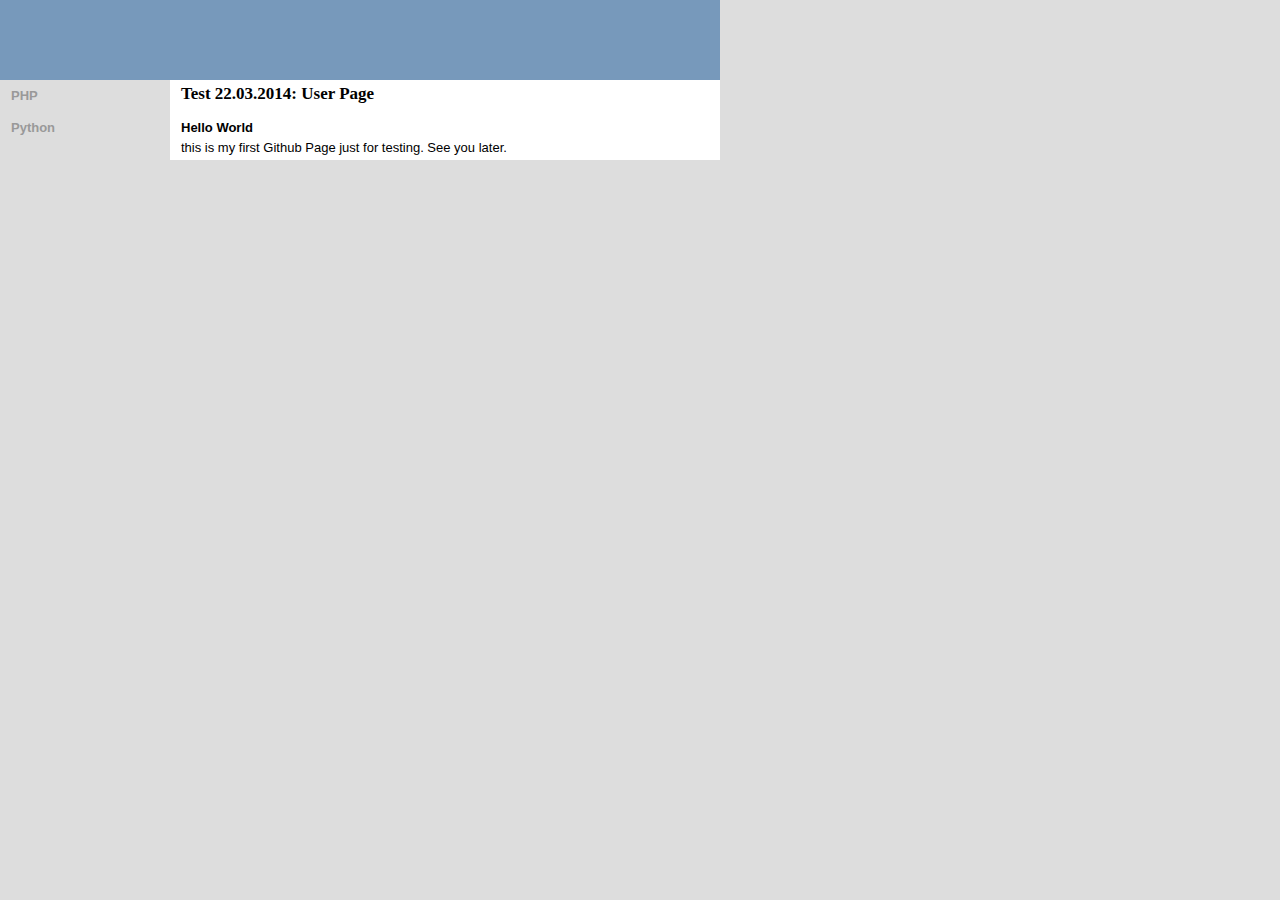
<file: index.html>
<html>
<head>
	<link rel="stylesheet" href="style.css"  type="text/css"/>
</head>
<body>
	<header id="hd">
	</header>
	<nav id="nv">
		<ul>
			<li>PHP</li>
			<li>Python</li>
		</ul>
	</nav>
	<section id="cn">
	<h1>Test 22.03.2014: User Page</h1>
	<h3>Hello World</h3>
	<p>this is my first Github Page just for testing.
	See you later.</p>
	</section>
</body>
</html>
</file>
<file: style.css>
#hd{position:absolute;top:0;left:0;width:720px;height:80px}
#nv{position:absolute;top:80px;left:0;width:170px}
#cn{position:absolute;top:80px;left:170px;width:550px}
*{margin:0;padding:0}
p,h1,h2,h3,form{padding:4px 13px 4px 11px}
h1{padding-bottom:8px}
#tp{padding-top:8px}
#bt{padding-bottom:12px}
pre{margin:4px 12px 4px 12px;padding:4px 6px}
#nv li{padding:8px 13px 8px 11px}
#cn img{margin:4px 8px 0 1px}
#cn .mb12{margin-bottom:12px}
#cn .div{float:left;}
#cn p{text-align:left;}
h1,h2,#bt{clear:both}
#cn img{float:left;clear:left}
#nv li{list-style-type:none;}
*{font-family:'Nimbus Sans L',Arial,sans-serif;font-weight:normal;font-size:13px;line-height:16px}
h1,h2{font-family:'Nimbus Roman No9 L','Times New Roman',serif;font-weight:bold}
h1{font-size:17px;line-height:20px}
h2{font-size:14px;line-height:16px}
h3{font-weight:bold}
#bt,small{font-size:11px;line-height:12px;}
code{font-style:italic}
pre code{font-family:'Lucida Console','Bitstream Vera Sans Mono',monospace;font-style:normal;font-size:11px;line-height:16px;}
a,#nv li{font-weight:bold}
a:link,a:visited{text-decoration:none}
a:hover,a:active{text-decoration:underline}
body,#nv{background-color:#ddd}
#hd{background-color:#79b}
#cn{background-color:white}
*{color:black}
pre{background-color:#dde5ed}
a:link,a:visited,a:hover{color:#369}
a:active,.rot{color:#903}
#nv li{color:#999}
@media print{
#hd,#lg,#nv{display:none}
#cn{position:absolute;left:0;top:0;width:auto;max-width:17cm}
code{font-family:'Lucida Console','Bitstream Vera Sans Mono',monospace;font-style:normal}
a:link,a:visited{font-weight:normal;text-decoration:underline}
*,body,pre{background-color:white}}
h3{padding-bottom:0px;padding-top:8px}
h3{clear:both}
#cn .imgs{margin:4px 8px 0 1px; float:left; clear:left}
#cn .imgs img{margin:0; clear:none}
</file>
